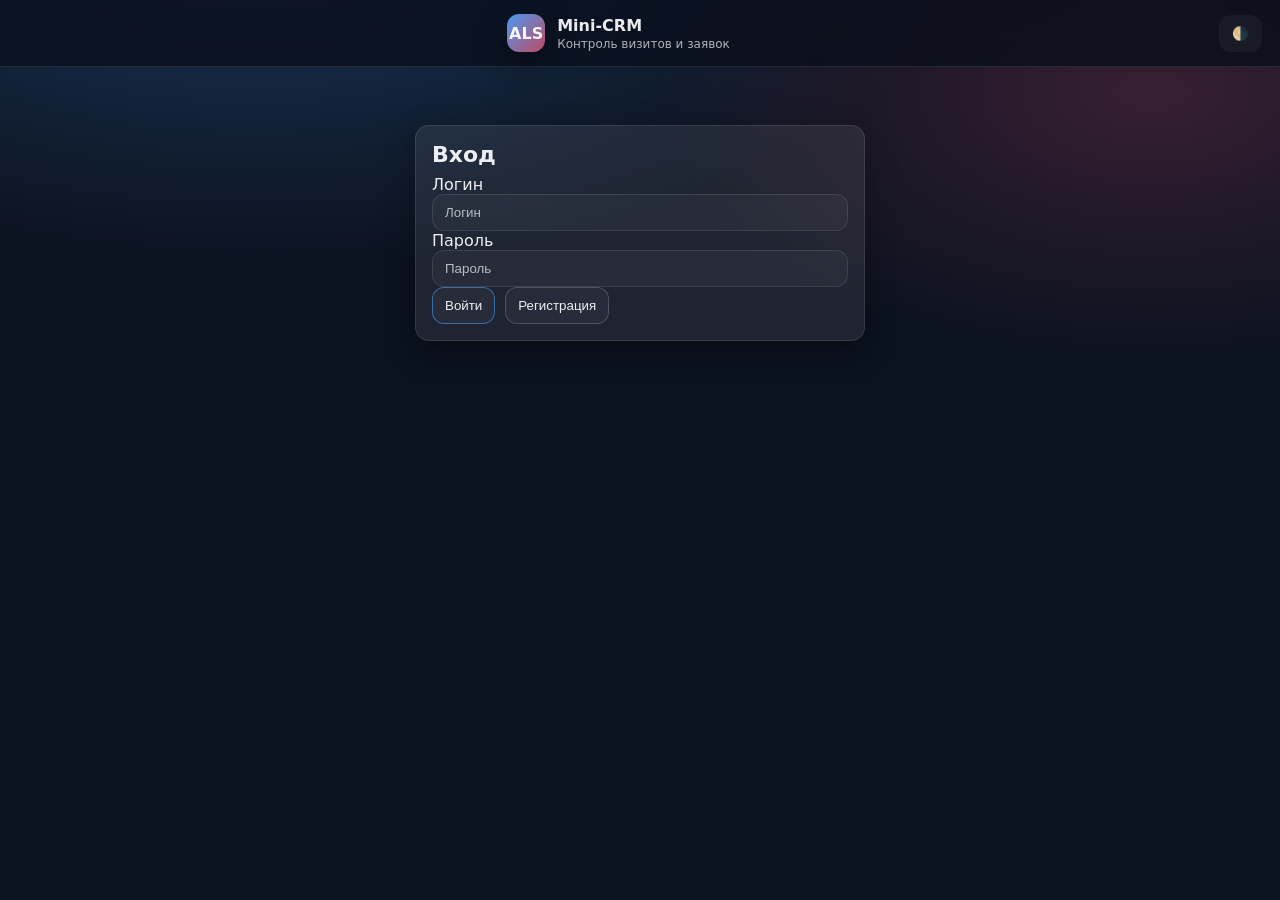
<file: mini-crm-control/index.html>
<!doctype html>
<html lang="ru">
<head>
  <meta charset="utf-8" />
  <meta name="viewport" content="width=device-width,initial-scale=1" />
  <title>Обслуживание слаботочных систем</title>
  <link rel="stylesheet" href="./css/styles.css" />
  <link rel="shortcut icon" href="/favicon.ico">
</head>
<body>
  <div class="app">

    <header class="topbar">
      <div class="topbar-actions">
        <button id="btnMenu" class="btn btn-ghost btn-menu" type="button" title="Меню" style="display:none;">☰</button>        
      </div>
      <div class="brand">
        <div class="logo">ALS</div>
        <div class="brand-text">
          <div class="brand-title">Mini-CRM</div>
          <div class="brand-subtitle">Контроль визитов и заявок</div>
        </div>
      </div>

      <div class="topbar-actions">
        
        <button id="btnTheme" class="btn btn-ghost" type="button" title="Тема">🌗</button>
        <button id="btnLogout" class="btn btn-ghost" type="button" style="display:none;">Выйти</button>
      </div>
    </header>

    <main class="main">
      <!-- LOGIN -->
      <section id="screen-login" class="screen login-screen">
        <div class="card">
          <h1 class="h1">Вход</h1>
          

          <label class="label">Логин</label>
          <input id="loginInput" class="input" placeholder="Логин" autocomplete="username" />

          <label class="label">Пароль</label>
          <input id="passwordInput" class="input" type="password" placeholder="Пароль" autocomplete="current-password" />
          

          <div class="row gap wrap">
            <button id="btnLogin" class="btn btn-primary" type="button">Войти</button>
            <button id="btnDemo" class="btn btn-secondary" type="button">Регистрация</button>
          </div>

          <div id="loginError" class="alert alert-danger" style="display:none;"></div>


        </div>
      </section>

      <!-- APP -->
      <section id="screen-app" class="screen" style="display:none;">
        <div class="layout">
          <div id="sidebarBackdrop" class="sidebar-backdrop"></div>
          <aside id="appSidebar" class="sidebar">
            <div class="userbox">
              <div class="avatar" id="userAvatar">U</div>
              <div class="userbox-text">
                <div id="userName" class="user-name">—</div>
                <div id="userRole" class="user-role muted">—</div>
              </div>
            </div>

            <nav id="nav" class="nav"></nav>

            <div class="sidebar-foot muted">
              <div></div>
              <div id="apiStatus"></div>
            </div>

          </aside>

          <section class="content">
            <div class="content-header">
              <h2 id="contentTitle" class="h2">Панель</h2>
              <div id="contentHint" class="muted">Выберите раздел в меню слева.</div>
            </div>

            <!-- DASHBOARD -->
            <div id="view-dashboard" class="view">
              <div class="grid">
                <div class="card">
                  <h3 class="h3">Быстрые действия</h3>
                  <div id="quickActions" class="stack"></div>
                </div>
                <div class="card">
                  <h3 class="h3">Сводка</h3>
                  <div class="muted" id="summaryText">
                    Здесь будет краткая статистика (активные заявки, планы, выполнение).
                  </div>
                </div>
              </div>
            </div>

            <!-- MASTER: VISIT FIX -->
            <div id="view-master-visit" class="view" style="display:none;">
              <div class="card">
                <h3 class="h3">Фиксация визита</h3>

                <label class="label">Поиск объекта</label>
                <input id="objectSearch" class="input" placeholder="Название / город / адрес" autocomplete="off" />
                <div id="searchResults" class="list"></div>

                <div id="dispatcherNote" class="note" style="display:none;"></div>

                <label class="label">Комментарий от исполнителя</label>
                <textarea id="visitComment" class="textarea" placeholder="Комментарий по визиту"></textarea>

                <div class="row gap">
                  <button id="btnSubmitVisit" class="btn btn-primary" type="button">Подтвердить визит</button>
                  <button id="btnBackFromVisit" class="btn btn-ghost" type="button">Отмена</button>
                </div>
              </div>
            </div>

            <!-- MASTER: MY VISITS (shows Visit_plan by executor) -->
            <div id="view-master-myvisits" class="view" style="display:none;">
              <div class="card">
                <div class="row space">
                  <h3 class="h3">Мой план визитов</h3>
                  <button id="btnRefreshMyVisits" class="btn btn-ghost" type="button">Обновить</button>
                </div>
                <div id="myVisitsTable" class="table-wrap"></div>
              </div>
            </div>

            <!-- DISPATCHER: REQUESTS -->
            <div id="view-dispatcher-requests" class="view" style="display:none;">
              <div class="card">
                <div class="row space">
                  <h3 class="h3">Заявки </h3>
                  <div class="row gap">
                    <button id="btnCreateRequest" class="btn btn-primary" type="button">+ Новая заявка</button>
                    <button id="btnReloadRequests" class="btn btn-ghost" type="button">Обновить</button>
                  </div>
                </div>

                <div class="filters">
                  <div>
                    <label class="label">Статус</label>
                    <select id="reqStatusFilter" class="input">
                      <option value="">Все</option>
                      <option>Новая</option>
                      <option>В работе</option>
                      <option>Ожидает</option>
                      <option>Выполнена</option>
                    </select>
                  </div>
                  <div>
                    <label class="label">Исполнитель</label>
                    <input id="reqExecutorFilter" class="input" placeholder="Имя исполнителя" />
                  </div>
                  <div>
                    <label class="label">Поиск объекта</label>
                    <input id="reqSearchFilter" class="input" placeholder="Название/город/адрес" />
                  </div>
                </div>

                <div id="requestsTable" class="table-wrap" style="margin-top:12px;"></div>
                <div class="muted" style="margin-top:10px;">
                  Удаление заявок отключено. Только редактирование и смена статуса.
                </div>
              </div>
            </div>

            <!-- DISPATCHER: CANDIDATES -->
            <div id="view-dispatcher-candidates" class="view" style="display:none;">
              <div class="card">
                <div class="row space">
                  <h3 class="h3">К планированию</h3>
                  <button id="btnReloadCandidates" class="btn btn-ghost" type="button">Обновить</button>
                </div>
                <p class="muted">Приоритет: объекты с активными заявками показываются выше, даже если визит уже был в этом месяце.</p>
                <div id="candidatesTable" class="table-wrap"></div>
              </div>
            </div>

            <!-- DISPATCHER: PLAN -->
            <div id="view-dispatcher-plan" class="view" style="display:none;">
              <div class="card">
                <div class="row space">
                  <h3 class="h3">План визитов (Visit_plan)</h3>
                  <div class="row gap">
                    <button id="btnCreatePlan" class="btn btn-primary" type="button">+ Добавить в план</button>
                    <button id="btnReloadPlan" class="btn btn-ghost" type="button">Обновить</button>
                  </div>
                </div>
                <div class="filters">
                  <div>
                    <label class="label">Исполнитель</label>
                    <input id="planExecutorFilter" class="input" placeholder="Имя исполнителя" />
                  </div>
                  <div>
                    <label class="label">Статус</label>
                    <input id="planStatusFilter" class="input" placeholder="Напр.: Запланирован" />
                  </div>
                  <div>
                    <label class="label">Поиск объекта</label>
                    <input id="planSearchFilter" class="input" placeholder="Название/город/адрес" />
                  </div>
                </div>
                <div id="planTable" class="table-wrap"></div>
              </div>
            </div>

            <!-- STAT -->
            <div id="view-stat-reports" class="view" style="display:none;">
              <div class="card">
                <h3 class="h3">Статистика</h3>
                <p class="muted">Подготовлено. Добавим: KPI, отчёты по статусам, выгрузка.</p>
                <div id="reportsBox" class="stack" style="margin-top:12px;"></div>
              </div>
            </div>

            <!-- ADMIN -->
            <div id="view-admin-users" class="view" style="display:none;">
              <div class="card">
                <h3 class="h3">Администрирование</h3>
                <p class="muted">Подготовлено. Добавим: пользователи, роли, настройки.</p>
                <div id="adminBox" class="stack" style="margin-top:12px;"></div>
              </div>
            </div>

          </section>
        </div>
      </section>
    </main>

    <div id="toast" class="toast" role="status" aria-live="polite"></div>

    <!-- simple modal -->
    <div id="modalOverlay" class="modal-overlay" style="display:none;">
      <div class="modal">
        <div class="row space">
          <div class="h3" id="modalTitle">—</div>
          <button class="btn btn-ghost" id="modalClose" type="button">✕</button>
        </div>
        <div id="modalBody" class="modal-body"></div>
        <div class="row gap" style="margin-top:12px; justify-content:flex-end;">
          <button class="btn btn-ghost" id="modalCancel" type="button">Отмена</button>
          <button class="btn btn-primary" id="modalOk" type="button">Сохранить</button>
        </div>
      </div>
    </div>

  </div>
  
  <div id="appLoader" class="app-loader hidden" aria-live="polite" aria-busy="true">
    <div class="app-loader__backdrop"></div>
      <div class="app-loader__box">
        <div class="app-loader__spinner"></div>
        <div id="appLoaderText" class="app-loader__text">Загрузка...</div>
      </div>
  </div>

  <script type="module" src="./js/app.js"></script>
</body>

</html>
</file>
<file: mini-crm-control/css/styles.css>
:root{
  --bg: #0b1220;
  --panel: rgba(255,255,255,0.06);
  --card: rgba(255,255,255,0.08);
  --stroke: rgba(255,255,255,0.10);
  --text: rgba(255,255,255,0.92);
  --muted: rgba(255,255,255,0.68);
  --primary: #4ea1ff;
  --danger: #ff5c7a;

  --radius: 14px;
  --shadow: 0 10px 30px rgba(0,0,0,0.35);

  --screen-max: 1180px;
  --content-max: 1080px;
  --login-max: 430px;
  --table-cell-max: 340px;

  --surface-1: rgba(255,255,255,0.04);
  --surface-2: rgba(255,255,255,0.08);
  --surface-hover: rgba(255,255,255,0.06);
  --header-bg: rgba(9,15,28,0.78);

  --input-bg: rgba(255,255,255,0.04);
  --modal-overlay-bg: rgba(15,23,42,0.55);
}


[data-theme="light"]{
  --bg: #f5f6fa;
  --panel: rgba(255,255,255,0.9);
  --card: #ffffff;
  --stroke: rgba(0,0,0,0.08);
  --text: rgba(15,23,42,0.92);
  --muted: rgba(15,23,42,0.62);
  --primary: #2e86de;
  --danger: #d7263d;
  --shadow: 0 10px 30px rgba(15,23,42,0.12);

  --surface-1: rgba(15,23,42,0.03);
  --surface-2: rgba(15,23,42,0.05);
  --surface-hover: rgba(15,23,42,0.04);
  --header-bg: rgba(255,255,255,0.82);

  --input-bg: #ffffff;
  --modal-overlay-bg: rgba(15,23,42,0.18);
}


*{ box-sizing:border-box; }
html,body{ height:100%; }
body{
  margin:0;
  font-family: ui-sans-serif, system-ui, -apple-system, Segoe UI, Roboto, Arial;
  background: radial-gradient(1200px 600px at 20% -10%, rgba(78,161,255,0.25), transparent 60%),
              radial-gradient(900px 500px at 90% 10%, rgba(255,92,122,0.18), transparent 55%),
              var(--bg);
  color: var(--text);
}

.app{ min-height:100%; display:flex; flex-direction:column; }

body[data-viewport="laptop"]{
  --screen-max: 1180px;
  --content-max: 1020px;
  --login-max: 420px;
}

body[data-viewport="desktop"]{
  --screen-max: 1320px;
  --content-max: 1160px;
  --login-max: 450px;
}

body[data-viewport="desktop-wide"]{
  --screen-max: 1440px;
  --content-max: 1240px;
  --login-max: 470px;
}

.input,
.textarea,
select,
input,
textarea {
  width: 100%;
  border-radius: 12px;
  border: 1px solid var(--stroke);
  background: var(--input-bg);
  color: var(--text);
  padding: 10px 12px;
  outline: none;
  box-sizing: border-box;
}

.input::placeholder,
.textarea::placeholder,
input::placeholder,
textarea::placeholder {
  color: var(--muted);
}

.input:focus,
.textarea:focus,
select:focus,
input:focus,
textarea:focus {
  border-color: color-mix(in srgb, var(--primary) 60%, var(--stroke));
  box-shadow: 0 0 0 3px rgba(78,161,255,0.15);
}




.form-grid {
  display: grid;
  gap: 10px;
}

.search-field {
  position: relative;
}

.search-results {
  position: absolute;
  top: calc(100% + 6px);
  left: 0;
  right: 0;
  max-height: 240px;
  overflow-y: auto;
  border: 1px solid var(--stroke);
  border-radius: 12px;
  background: var(--card);
  color: var(--text);
  box-shadow: var(--shadow);
  z-index: 50;
}

.search-results .item {
  padding: 10px 12px;
  cursor: pointer;
  border-bottom: 1px solid var(--stroke);
  background: transparent;
}

.search-results .item:last-child {
  border-bottom: 0;
}

.search-results .item:hover {
  background: var(--surface-hover);
}







body.modal-open {
  overflow: hidden;
  touch-action: none;
}


#requestsTable {
  margin-top: 12px;
}

#requestsTable .table-wrap {
  width: 100%;
  overflow-x: auto;
  overflow-y: hidden;
  -webkit-overflow-scrolling: touch;
  border-radius: 12px;
  border: 1px solid var(--stroke);
  background: var(--surface-1);
}

.requests-table {
  width: 100%;
  border-collapse: collapse;
  table-layout: fixed;
  background: transparent;
}

.requests-table th,
.requests-table td {
  padding: 10px 12px;
  border-bottom: 1px solid var(--stroke);
  vertical-align: top;
  text-align: left;
  background: transparent;
  color: var(--text);
}

.requests-table td:nth-child(2) {
  width: 19%;
}

.requests-table td:nth-child(3) {
  width: 24%;
  white-space: pre-wrap;
  word-break: break-word;
}

.actions-cell {
  white-space: normal;
  display: flex;
  flex-direction: column;
  gap: 6px;
}

.actions-cell .btn {
  width: auto;
  min-width: 110px;
}

@media (max-width: 768px) {
  .requests-table thead {
    display: none;
  }

  .requests-table,
  .requests-table tbody,
  .requests-table tr,
  .requests-table td {
    display: block;
    width: 100%;
  }

  .requests-table tr {
    background: var(--card);
    color: var(--text);
    border: 1px solid var(--stroke);
    border-radius: 12px;
    margin-bottom: 12px;
    padding: 10px;
  }

  .requests-table td {
    border: 0;
    padding: 6px 0;
    white-space: normal;
    background: transparent;
    color: inherit;
  }

  .requests-table td::before {
    content: attr(data-label);
    display: block;
    font-size: 12px;
    font-weight: 600;
    color: var(--muted);
    margin-bottom: 2px;
  }

  .actions-cell {
    display: flex;
    flex-direction: row;
    flex-wrap: wrap;
    gap: 8px;
    padding-top: 10px !important;
  }

  .actions-cell .btn {
    width: auto;
    min-width: 110px;
  }
}






.topbar{
  position: sticky;
  top:0;
  z-index: 20;
  display:flex;
  align-items:center;
  justify-content:space-between;
  padding: 14px 18px;
  border-bottom: 1px solid var(--stroke);
  background: rgba(0,0,0,0.08);
  backdrop-filter: blur(12px);
}

.brand{ display:flex; gap:12px; align-items:center; min-width: 0; }
.logo{
  width:38px; height:38px;
  border-radius: 12px;
  display:flex; align-items:center; justify-content:center;
  font-weight: 800;
  background: linear-gradient(135deg, rgba(78,161,255,0.95), rgba(255,92,122,0.75));
  box-shadow: var(--shadow);
  flex: 0 0 auto;
}
.brand-title{ font-weight:700; }
.brand-subtitle{ font-size:12px; color: var(--muted); margin-top:2px; }
.topbar-actions{ display:flex; align-items:center; gap:6px; }
.btn-menu{ font-size:18px; }

.main{ flex:1; display:flex; justify-content:center; padding: 22px 14px 30px; width:100%; }

.screen{ width: min(var(--screen-max), 100%); min-width:0; }
#screen-login{
  width: min(var(--login-max), 100%);
  margin: 4vh auto 0;
}
#screen-login .card{
  width:100%;
}
#screen-app{
  width: min(var(--content-max), 100%);
  margin: 0 auto;
}

.layout{
  display:grid;
  grid-template-columns: 1fr;
  gap: 16px;
  align-items:start;
  position: relative;
}

.sidebar,
.content,
.card{
  min-width: 0;
}

.sidebar{
  border: 1px solid var(--stroke);
  border-radius: var(--radius);
  background: var(--panel);
  box-shadow: var(--shadow);
  padding: 14px;
  position: fixed;
  top: 72px;
  left: 14px;
  bottom: 14px;
  width: min(320px, calc(100vw - 28px));
  overflow: auto;
  z-index: 40;
  transform: translateX(-120%);
  transition: transform .22s ease;
  backdrop-filter: blur(10px);
}

.sidebar.open{
  transform: translateX(0);
}

.sidebar-backdrop{
  position: fixed;
  inset: 0;
  background: rgba(0,0,0,0.42);
  opacity: 0;
  pointer-events: none;
  transition: opacity .2s ease;
  z-index: 39;
}

.sidebar-backdrop.show{
  opacity: 1;
  pointer-events: auto;
}

.userbox{
  display:flex; gap:12px; align-items:center;
  padding: 10px;
  border-radius: 12px;
  background: rgba(0,0,0,0.10);
  border: 1px solid var(--stroke);
}
.avatar{
  width:40px; height:40px;
  border-radius: 14px;
  display:flex; align-items:center; justify-content:center;
  font-weight:800;
  background: rgba(78,161,255,0.20);
  border: 1px solid var(--stroke);
  flex: 0 0 auto;
}
.user-name{ font-weight:700; }
.user-role{ font-size:12px; }

.nav{ margin-top: 12px; display:flex; flex-direction:column; gap:8px; }
.nav .navbtn{
  width:100%;
  text-align:left;
  padding: 10px 12px;
  border-radius: 12px;
  border: 1px solid var(--stroke);
  background: rgba(0,0,0,0.07);
  color: var(--text);
  cursor:pointer;
}
.nav .navbtn.active{
  border-color: rgba(78,161,255,0.6);
  background: rgba(78,161,255,0.12);
}
.sidebar-foot{ margin-top: 14px; font-size:12px; }

.content{
  border: 1px solid var(--stroke);
  border-radius: var(--radius);
  background: var(--panel);
  box-shadow: var(--shadow);
  padding: 16px;
  overflow:hidden;
  backdrop-filter: blur(10px);
}

.content-header{
  padding: 4px 2px 14px;
  border-bottom: 1px solid var(--stroke);
  margin-bottom: 14px;
}

.card{
  border: 1px solid var(--stroke);
  border-radius: var(--radius);
  background: var(--card);
  box-shadow: var(--shadow);
  padding: 16px;
}

.grid{
  display:grid;
  grid-template-columns: repeat(2, minmax(0, 1fr));
  gap: 14px;
}

.stack{ display:flex; flex-direction:column; gap:10px; }

.h1{ font-size: 22px; margin: 0 0 8px; }
.h2{ font-size: 18px; margin: 0; }
.h3{ font-size: 16px; margin: 0 0 8px; }

.muted{ color: var(--muted); }


.row{ display:flex; align-items:center; }
.row.gap{ gap:10px; }
.row.space{ justify-content:space-between; }
.row.wrap{ flex-wrap: wrap; }

.btn{
  border: 1px solid var(--stroke);
  border-radius: 12px;
  padding: 10px 12px;
  cursor:pointer;
  color: var(--text);
  background: rgba(0,0,0,0.07);
}
.btn-primary{
  border-color: rgba(78,161,255,0.55);
  background: rgba(78,161,255,0.18);
}
.btn-secondary{
  border-color: rgba(255,255,255,0.18);
  background: rgba(255,255,255,0.08);
}
.btn-ghost{
  border-color: transparent;
  background: transparent;
}

.alert{
  margin-top: 12px;
  padding: 10px 12px;
  border-radius: 12px;
  border: 1px solid var(--stroke);
}
.alert-danger{
  border-color: rgba(255,92,122,0.55);
  background: rgba(255,92,122,0.14);
}

.details{
  margin-top: 12px;
  border: 1px solid var(--stroke);
  border-radius: 12px;
  padding: 10px 12px;
  background: rgba(0,0,0,0.05);
}

.list{
  margin-top: 8px;
  display:flex;
  flex-direction:column;
  gap:6px;
}
.list .item{
  padding: 10px 12px;
  border-radius: 12px;
  border: 1px solid var(--stroke);
  background: rgba(0,0,0,0.06);
  cursor:pointer;
}
.list .item:hover{ background: rgba(0,0,0,0.10); }

.note{
  margin-top: 10px;
  padding: 10px 12px;
  border-radius: 12px;
  border: 1px dashed rgba(78,161,255,0.55);
  background: rgba(78,161,255,0.10);
  color: var(--text);
}

.table-wrap{
  margin-top: 10px;
  overflow-x:auto;
  overflow-y:hidden;
  border-radius: 12px;
  border: 1px solid var(--stroke);
  background: rgba(0,0,0,0.05);
}

table{
  width:100%;
  min-width: 760px;
  border-collapse:collapse;
  font-size: 13px;
  table-layout: fixed;
}

.table-wrap.table-compact table,
.table-compact table,
table.table-compact{
  min-width: 0;
}

th, td{
  padding: 10px 10px;
  border-bottom: 1px solid var(--stroke);
  vertical-align: top;
  overflow-wrap: anywhere;
  word-break: break-word;
}
th{
  text-align:left;
  color: var(--muted);
  font-weight:700;
  position: sticky;
  top: 0;
  background: color-mix(in srgb, var(--card) 88%, transparent);
  backdrop-filter: blur(8px);
  z-index: 1;
}
tr:hover td{ background: rgba(0,0,0,0.04); }

.filters{
  display:grid;
  grid-template-columns: repeat(3, minmax(0, 1fr));
  gap: 10px;
  margin-top: 12px;
}

.plan-master-table .col-object{ width: 32%; }
.plan-master-table .col-system{ width: 16%; }
.plan-master-table .col-date{ width: 14%; }
.plan-master-table .col-type{ width: 14%; }
.plan-master-table .col-comment{ width: 24%; }
.plan-master-table td:nth-child(1), .plan-master-table th:nth-child(1),
.plan-master-table td:nth-child(2), .plan-master-table th:nth-child(2),
.plan-master-table td:nth-child(3), .plan-master-table th:nth-child(3),
.plan-master-table td:nth-child(4), .plan-master-table th:nth-child(4),
.plan-master-table td:nth-child(5), .plan-master-table th:nth-child(5){ white-space: normal; }

.object-title{ font-weight: 700; line-height: 1.35; }
.object-subline{ margin-top: 4px; font-size: 12px; color: var(--muted); line-height: 1.35; }
.system-chip, .type-chip{
  display: inline-flex;
  align-items: center;
  min-height: 28px;
  padding: 4px 10px;
  border-radius: 999px;
  border: 1px solid var(--stroke);
  background: rgba(78,161,255,0.10);
}
.comment-cell{
  white-space: pre-wrap;
  line-height: 1.4;
}
.empty-comment{ color: var(--muted); font-style: italic; }

.toast{
  position: fixed;
  left: 50%;
  bottom: 22px;
  transform: translateX(-50%);
  min-width: 240px;
  max-width: min(520px, 92vw);
  padding: 12px 14px;
  border-radius: 14px;
  border: 1px solid var(--stroke);
  background: rgba(0,0,0,0.55);
  color: white;
  box-shadow: var(--shadow);
  opacity: 0;
  pointer-events:none;
  transition: opacity .2s ease, transform .2s ease;
}
.toast.show{
  opacity: 1;
  transform: translateX(-50%) translateY(-2px);
}

.modal-overlay {
  position: fixed;
  inset: 0;
  background: var(--modal-overlay-bg);
  backdrop-filter: blur(2px);
  display: none;
  align-items: center;
  justify-content: center;
  z-index: 1000;
  padding: 16px;
}

.modal {
  width: min(720px, 100%);
  max-height: 90vh;
  overflow: auto;
  border-radius: 14px;
  border: 1px solid var(--stroke);
  background: var(--card);
  color: var(--text);
  box-shadow: 0 20px 50px rgba(0, 0, 0, 0.35);
}

.modal-header,
.modal-footer {
  padding: 14px 16px;
  background: transparent;
  color: var(--text);
}

.modal-header {
  border-bottom: 1px solid var(--stroke);
}

.modal-footer {
  border-top: 1px solid var(--stroke);
}

.modal-body {
  padding: 16px;
  background: transparent;
  color: var(--text);
}

@media (max-width: 768px) {
  .modal-overlay {
    align-items: flex-start;
    padding: 10px;
  }

  .modal {
    width: 100%;
    max-height: 92vh;
    margin-top: 10px;
  }

  .modal-body {
    padding: 14px;
  }
}


.app-loader{
  position: fixed;
  inset: 0;
  z-index: 9999;
  display: flex;
  align-items: center;
  justify-content: center;
}

.app-loader.hidden{
  display: none;
}

.app-loader__backdrop{
  position: absolute;
  inset: 0;
  background: rgba(15, 23, 42, 0.45);
  backdrop-filter: blur(3px);
}

.app-loader__box{
  position: relative;
  z-index: 1;
  min-width: 220px;
  max-width: 90vw;
  padding: 20px 24px;
  border-radius: 18px;
  background: var(--panel, #1e293b);
  border: 1px solid var(--stroke, rgba(255,255,255,.08));
  box-shadow: 0 20px 60px rgba(0,0,0,.28);
  display: flex;
  flex-direction: column;
  align-items: center;
  gap: 14px;
}

.app-loader__spinner{
  width: 48px;
  height: 48px;
  border-radius: 50%;
  border: 4px solid rgba(255,255,255,.18);
  border-top-color: var(--accent, #3b82f6);
  animation: appLoaderSpin .9s linear infinite;
}

.app-loader__text{
  font-size: 14px;
  line-height: 1.4;
  text-align: center;
  color: var(--text, #fff);
  font-weight: 600;
}

@keyframes appLoaderSpin{
  to { transform: rotate(360deg); }
}

body.loading{
  overflow: hidden;
}

@media (max-width: 1200px){
  #screen-app{ width: min(1040px, 100%); }
}

@media (max-width: 980px){
  .layout{ grid-template-columns: 1fr; }
  .grid{ grid-template-columns: 1fr; }
  .filters{ grid-template-columns: 1fr; }
  #screen-login,
  #screen-app,
  .screen{ width: 100%; }
}

@media (max-width: 720px){
  .main{ padding: 16px 10px 24px; }
  .topbar{ padding: 12px 12px; }
  .card, .content, .sidebar{ padding: 12px; }
  .row.space{ gap: 10px; align-items: flex-start; }
  .plan-master-table .col-object,
  .plan-master-table .col-system,
  .plan-master-table .col-date,
  .plan-master-table .col-type,
  .plan-master-table .col-comment{ width: auto; }
  table{ min-width: 640px; }
}


.list .item, .input, .textarea, select.input, .btn, .userbox{ background: var(--surface-1, rgba(255,255,255,0.04)); }
.list .item:hover, tr:hover td{ background: var(--surface-hover, rgba(255,255,255,0.06)); }
.note{ background: rgba(78,161,255,0.10); color: var(--text); }
.table-wrap{ width:100%; overflow:auto; background: var(--surface-1, rgba(255,255,255,0.04)); }
table{ table-layout: fixed; }
td, th{ word-break: break-word; overflow-wrap: anywhere; }

.master-plan-list{ display:flex; flex-direction:column; gap:12px; }
.master-plan-card{ border:1px solid var(--stroke); border-radius:14px; background: var(--surface-1, rgba(255,255,255,0.04)); padding:14px; }
.master-plan-title{ font-weight:700; font-size:17px; line-height:1.4; }
.master-plan-subtitle{ margin-top:6px; color: var(--muted); font-size:13px; line-height:1.45; }
.master-plan-line{ margin-top:10px; display:block; line-height:1.5; }
.master-plan-label{ font-weight:700; }
.master-plan-comment{ white-space:normal; }
.plan-master-table{ min-width: unset; }

.topbar{ background: var(--header-bg); }
th{ background: var(--surface-2, rgba(255,255,255,0.08)); z-index:1; }

@media (max-width: 980px){
  .main{ padding:14px 10px 22px; }
  .content{ padding:12px; }
  .row.space{ gap:10px; align-items:flex-start; flex-direction:column; }
  .btn{ width:100%; justify-content:center; }
  .row.gap{ width:100%; flex-direction:column; }
  .cell-actions .btn{ width:auto; }
}
</file>
